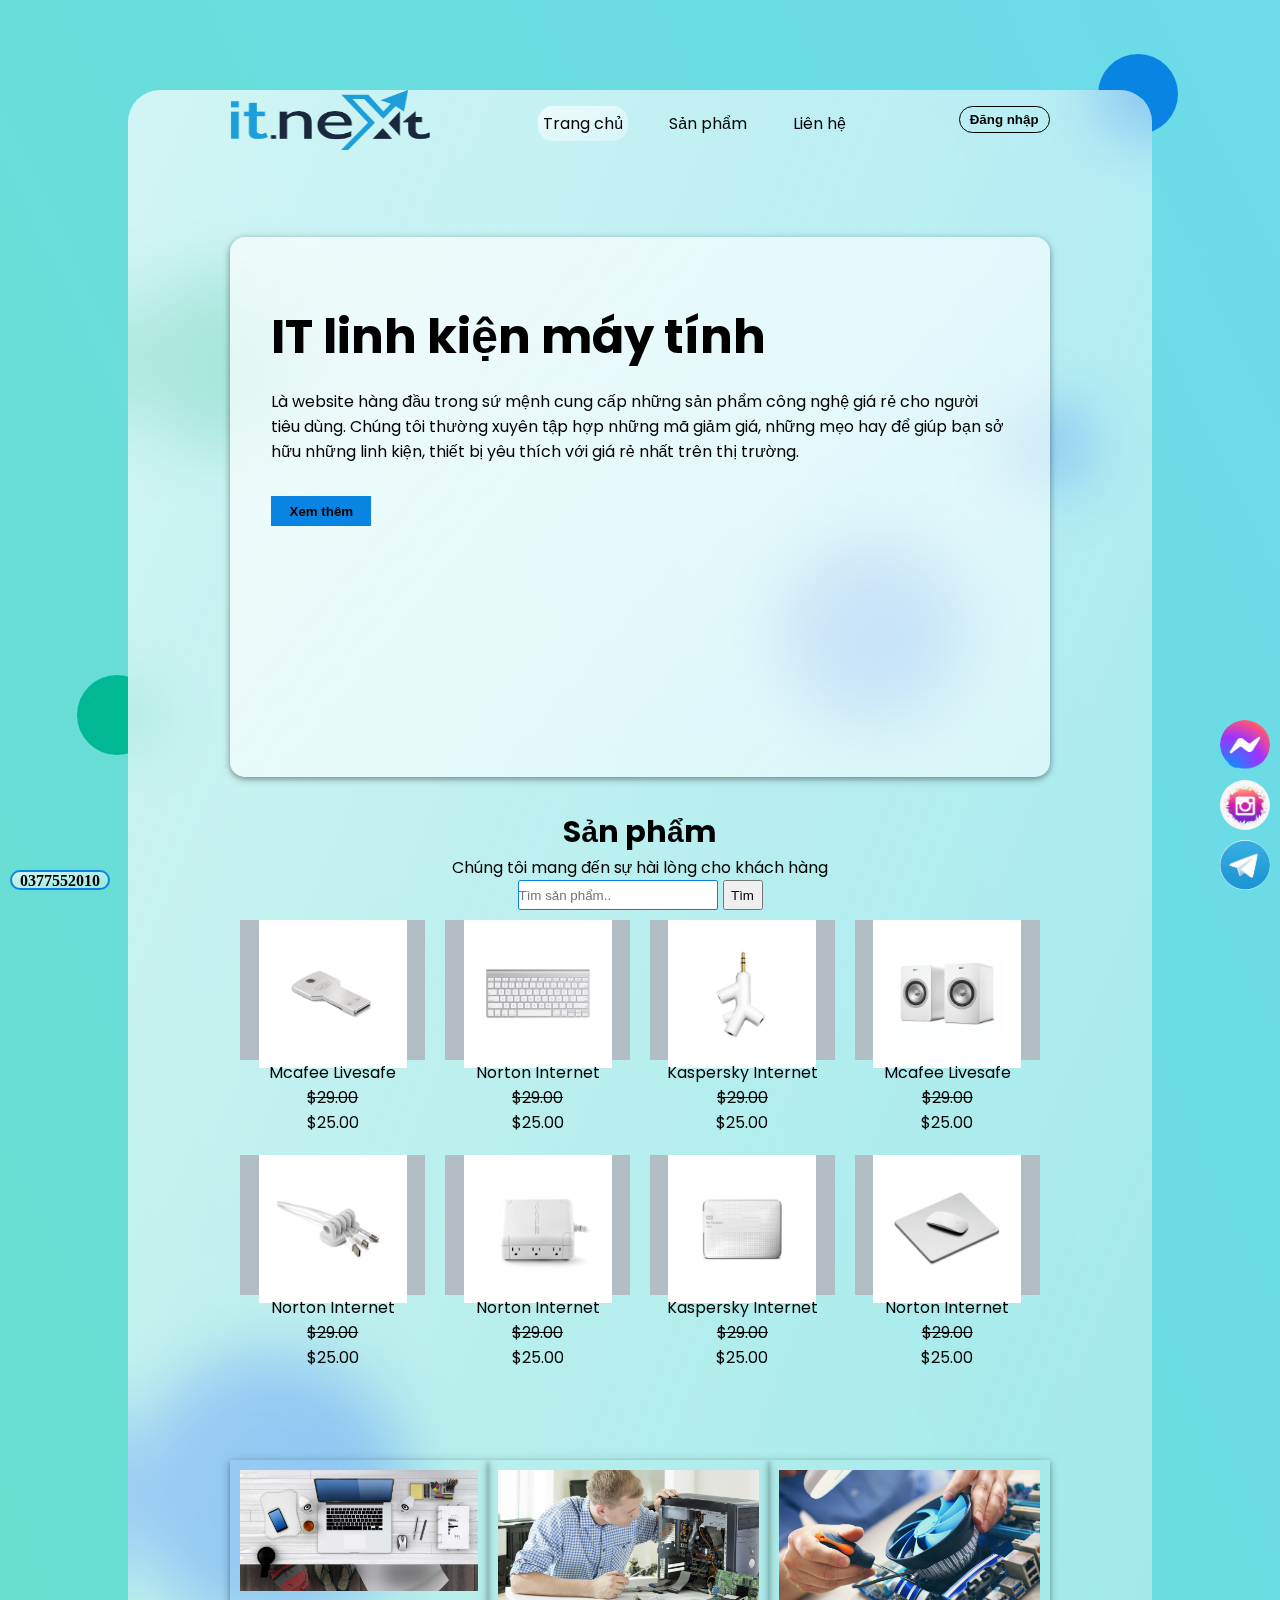
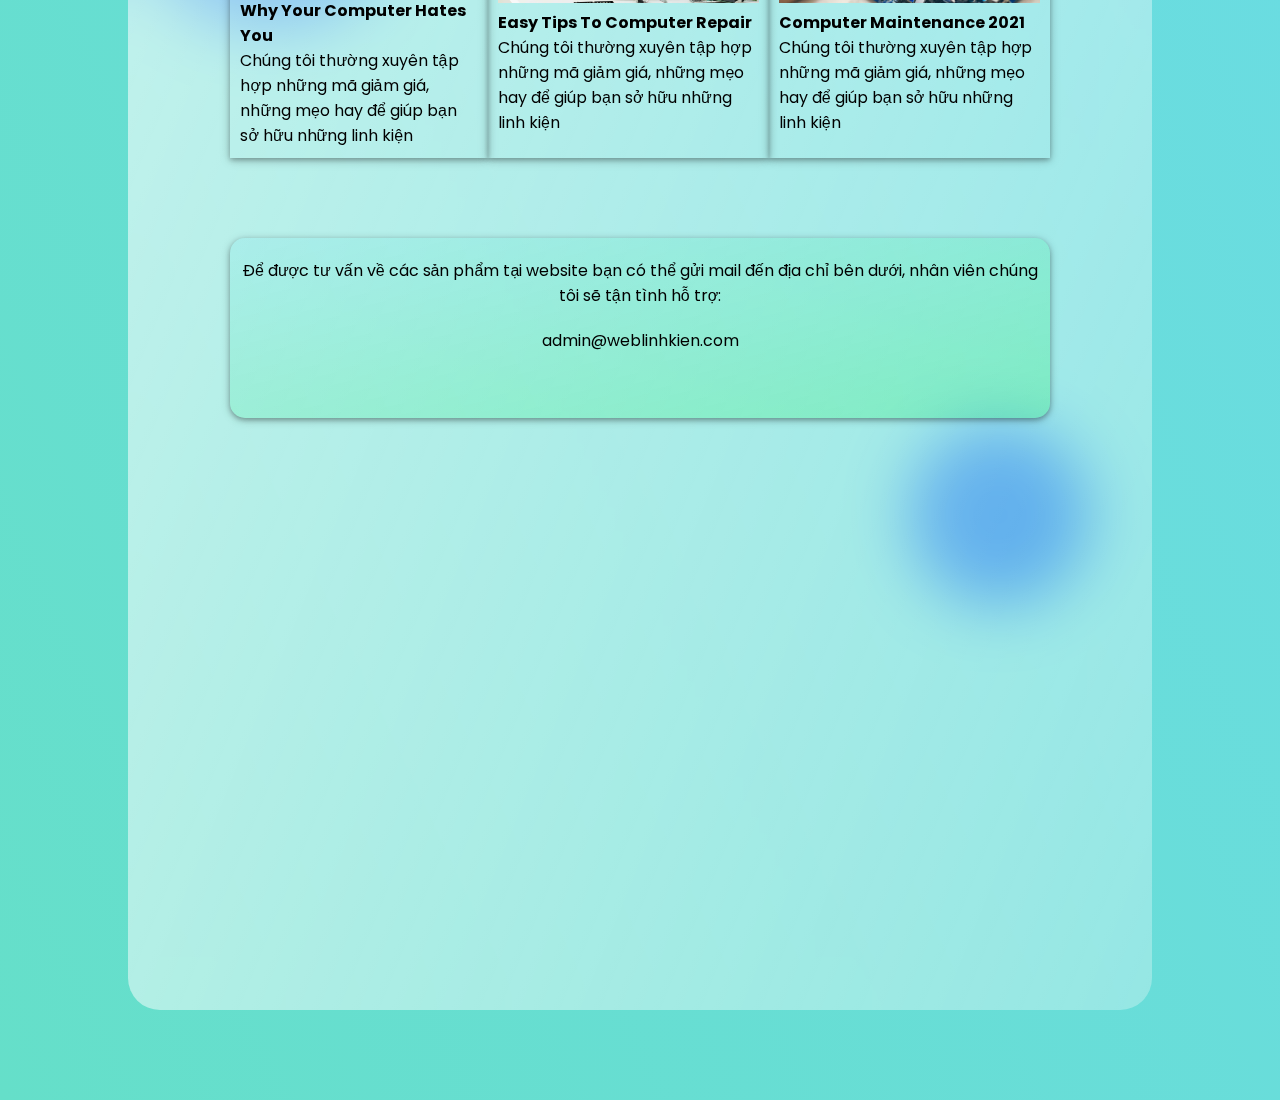
<file: index.html>
<!DOCTYPE html>
<html>
<head>
	<title></title>
	<meta charset="utf-8">
	<meta name="viewport" content="width=device-width, initial-scale=1.0" />
	<link rel="stylesheet" type="text/css" href="style-ass.css">
	<link rel="preconnect" href="https://fonts.gstatic.com" />
	 <link
      href="https://fonts.googleapis.com/css2?family=Poppins:wght@400;500;700&display=swap"
      rel="stylesheet"
    />
</head>
<body>
	<div class="body">
		<div class="glass">
			<main class="container">
				<div class="page1">
					<header>
						<div class="logo">
							<a href="#"><img src="images/it_logo.png"></a>
						</div>
						<nav class="menu">
							<ul>
								<li class="current"><a href="index.html">Trang chủ</a></li>
								<li><a href="may-tinh.html">Sản phẩm</a>
									<ul class="drop-menu">
										<li><a href="may-tinh.html">Máy tính</a></li>
										<li><a href="dich-vu.html">Dịch vụ</a></li>
									</ul>
								</li>
								<li><a href="lien-he.html">Liên hệ</a></li>
							</ul>
						</nav>
						<div class="sign">
							<button><a href="dang-nhap.html">Đăng nhập</a></button>
						</div>
					</header>
					<div class="article">
						<div class="article-2">			
							<h1>IT linh kiện máy tính</h1>
							<p>Là website hàng đầu trong sứ mệnh cung cấp những sản phẩm công nghệ giá rẻ cho người tiêu dùng. Chúng tôi thường xuyên tập hợp những mã giảm giá, những mẹo hay để giúp bạn sở hữu những linh kiện, thiết bị yêu thích với giá rẻ nhất trên thị trường.</p>
							<a href="xem-them.html"><button>Xem thêm</button></a>
						</div>	
					</div>

				</div>
			</main>
			<section class="container">
				<div class="our-product">
					<h1>Sản phẩm</h1>
					<p>Chúng tôi mang đến sự hài lòng cho khách hàng</p>
				</div>
				<div class="search-item">
					<input type="search" name="" placeholder="Tìm sản phẩm..">
					<input type="submit" name="" value="Tìm">
				</div>
				<div class="item-all">
					<div class="item">
						<div class="img"><img src="images/1.jpg"></div>
						<div>
							<p><a href="#">Mcafee Livesafe</a></p>
							<del>$29.00</del>
							<p>$25.00</p>
						</div>
					</div>
					<div class="item">
						<div class="img"><img src="images/2.jpg"></div>
						<div>
							<p><a href="#">Norton Internet</a></p>
							<del>$29.00</del>
							<p>$25.00</p>
						</div>
					</div>
					<div class="item">
						<div class="img"><img src="images/3.jpg"></div>
						<div>
							<p><a href="#">Kaspersky Internet</a></p>
							<del>$29.00</del>
							<p>$25.00</p>
						</div>
					</div>
					<div class="item">
						<div class="img"><img src="images/4.jpg"></div>
						<div>
							<p><a href="#">Mcafee Livesafe</a></p>
							<del>$29.00</del>
							<p>$25.00</p>
						</div>
					</div>
					<div class="item">
						<div class="img"><img src="images/5.jpg"></div>
						<div>
							<p><a href="#">Norton Internet</a></p>
							<del>$29.00</del>
							<p>$25.00</p>
						</div>
					</div>
					<div class="item">
						<div class="img"><img src="images/6.jpg"></div>
						<div>
							<p><a href="#">Norton Internet</a></p>
							<del>$29.00</del>
							<p>$25.00</p>
						</div>
					</div>
					<div class="item">
						<div class="img"><img src="images/7.jpg"></div>
						<div>
							<p><a href="#">Kaspersky Internet</a></p>
							<del>$29.00</del>
							<p>$25.00</p>
						</div>
					</div>
					<div class="item">
						<div class="img"><img src="images/8.jpg"></div>
						<div>
							<p><a href="#">Norton Internet</a></p>
							<del>$29.00</del>
							<p>$25.00</p>
						</div>
					</div>
				</div>	
			</section>
			<section class="container">
				<div class="sevices">
					<div class="sevices-item">
						<img src="images/slide1.jpg">
						<h4>Why Your Computer Hates You</h4>
						<p>Chúng tôi thường xuyên tập hợp những mã giảm giá, những mẹo hay để giúp bạn sở hữu những linh kiện</p>
					</div>
					<div class="sevices-item">
						<img src="images/slide2.jpg">
						<h4>Easy Tips To Computer Repair</h4>
						<p>Chúng tôi thường xuyên tập hợp những mã giảm giá, những mẹo hay để giúp bạn sở hữu những linh kiện</p>
					</div>
					<div class="sevices-item">
						<img src="images/slide3.jpg">
						<h4>Computer Maintenance 2021</h4>
						<p>Chúng tôi thường xuyên tập hợp những mã giảm giá, những mẹo hay để giúp bạn sở hữu những linh kiện</p>
					</div>
				</div>
			</section>
			<footer class="container">
				<div class="end-page">
					<p>Để được tư vấn về các sản phẩm tại website bạn có thể gửi mail đến địa chỉ bên dưới, nhân viên chúng tôi sẽ tận tình hỗ trợ:</p>
					<p>admin@weblinhkien.com</p>

				</div>
			</footer>
		</div>
	</div>
	<div class="circle-1">	
	</div>
	<div class="circle-2">	
	</div>
	<div class="circle-3">	
	</div>
	<div class="circle-4">	
	</div>
	<div class="circle-5">	
	</div>
	<div class="circle-6">	
	</div>
	<div class="circle-7">	
	</div>
	<div class="phone-number">
		<h4><a href="#">0377552010</a></h4>
	</div>
	<div class="icon">
		<img src="images/facebook-messenger.png">
		<img src="images/instagram-logo-png.png">
		<img src="images/telegram-icon.png">
	</div>
</body>
</html>
</file>
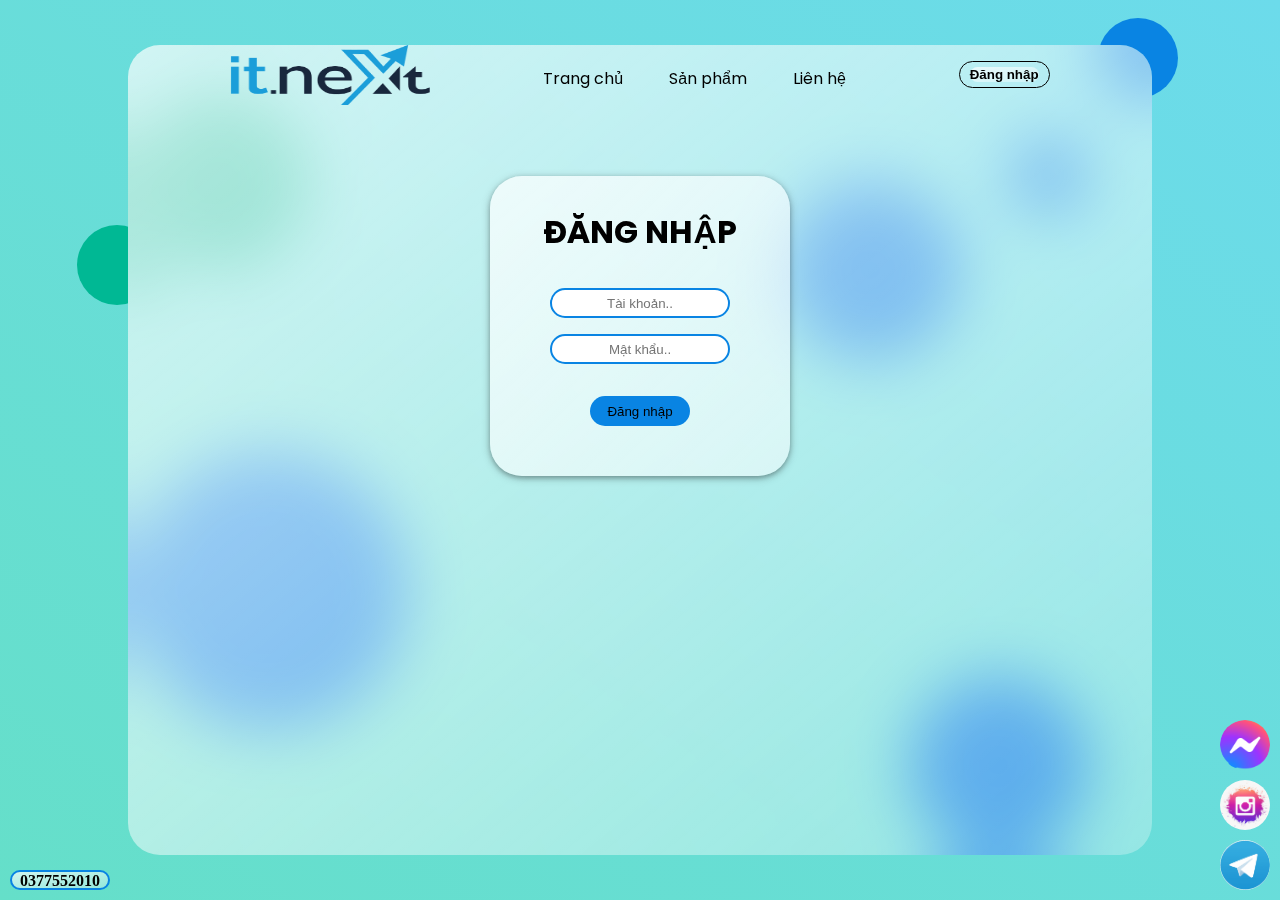
<file: dang-nhap.html>
<!DOCTYPE html>
<html>
<head>
	<title></title>
	<meta charset="utf-8">
	<meta name="viewport" content="width=device-width, initial-scale=1.0" />
	<link rel="stylesheet" type="text/css" href="style-ass.css">
	<link rel="stylesheet" type="text/css" href="style-dangnhap.css">
	<link rel="preconnect" href="https://fonts.gstatic.com" />
	 <link
      href="https://fonts.googleapis.com/css2?family=Poppins:wght@400;500;700&display=swap"
      rel="stylesheet"
    />
</head>
<body>
	<div class="body">
		<div class="glass">
			<main class="container">
				<div class="page1">
					<header>
						<div class="logo">
							<a href="#"><img src="images/it_logo.png"></a>
						</div>
						<nav class="menu">
							<ul>
								<li><a href="index.html">Trang chủ</a></li>
								<li><a href="may-tinh.html">Sản phẩm</a>
									<ul class="drop-menu">
										<li><a href="may-tinh.html">Máy tính</a></li>
										<li><a href="dich-vu.html">Dịch vụ</a></li>
									</ul>
								</li>
								<li><a href="lien-he.html">Liên hệ</a></li>
							</ul>
						</nav>
						<div class="sign">
							<button><a  class="current" href="dang-nhap.html">Đăng nhập</a></button>
						</div>
					</header>
				</div>
			</main>
			<section class="container-2">
				<div class="login">
					<h1>Đăng nhập</h1>
					<input type="text" name="" placeholder="Tài khoản..">
					<input type="password" name="" placeholder="Mật khẩu..">
					<input type="submit" name="" value="Đăng nhập">
				</div>
			</section>
		</div>
	</div>
	<div class="circle-1">	
	</div>
	<div class="circle-2">	
	</div>
	<div class="circle-3">	
	</div>
	<div class="circle-4">	
	</div>
	<div class="circle-5">	
	</div>
	<div class="circle-6">	
	</div>
	<div class="circle-7">	
	</div>
	<div class="phone-number">
		<h4><a href="#">0377552010</a></h4>
	</div>
	<div class="icon">
		<img src="images/facebook-messenger.png">
		<img src="images/instagram-logo-png.png">
		<img src="images/telegram-icon.png">
	</div>
</body>
</html>
</file>
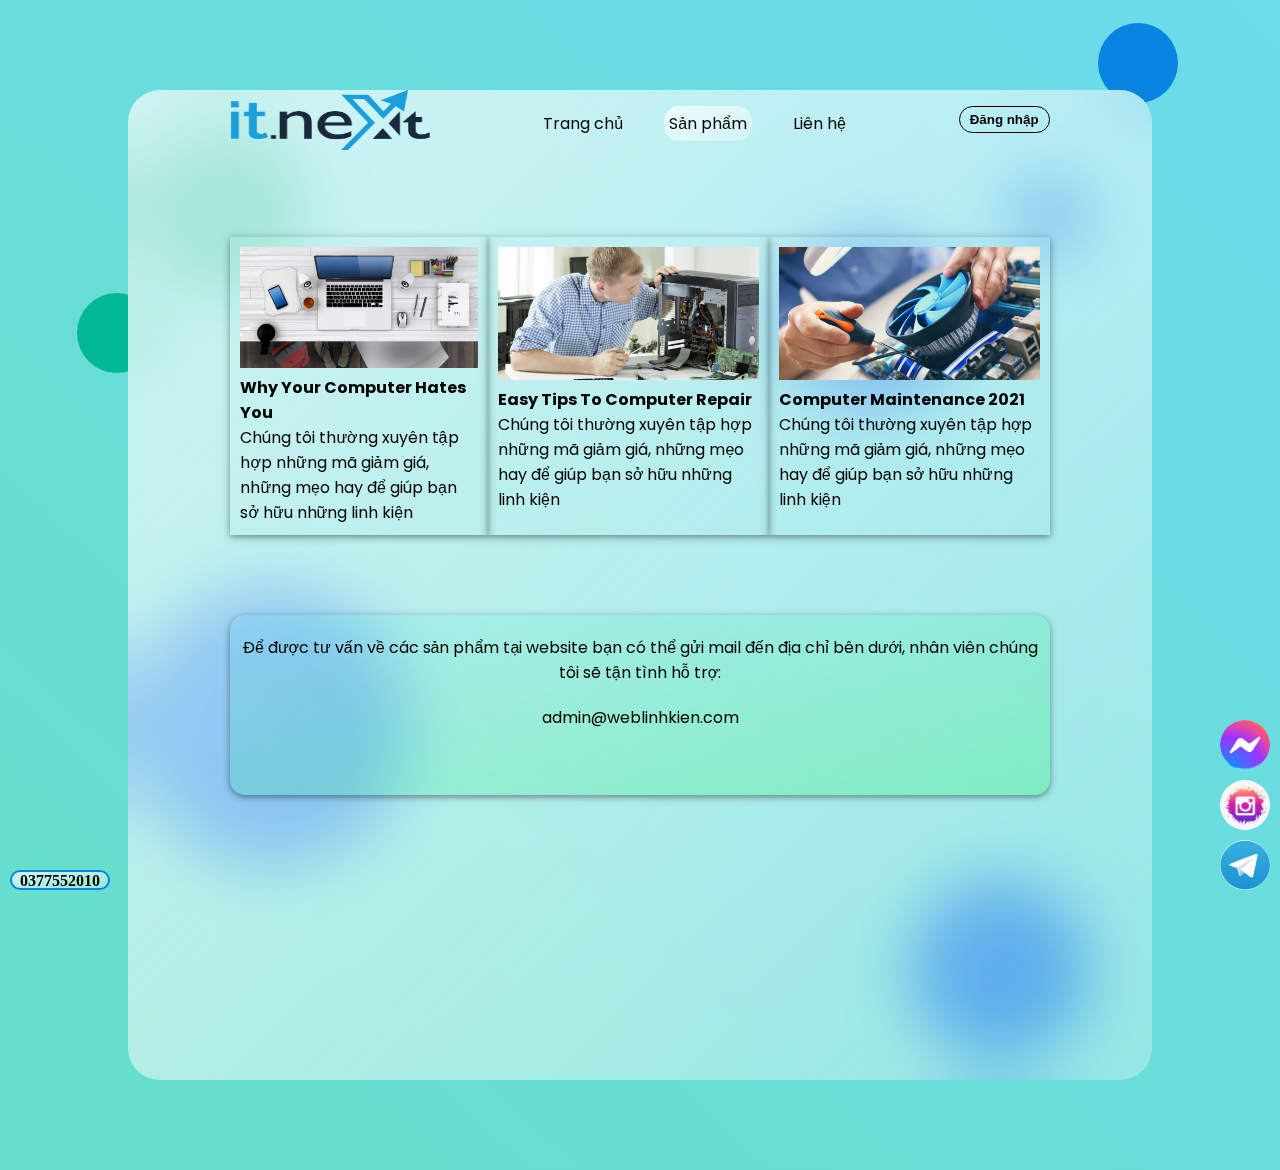
<file: dich-vu.html>
<!DOCTYPE html>
<html>
<head>
	<title></title>
	<meta charset="utf-8">
	<meta name="viewport" content="width=device-width, initial-scale=1.0" />
	<link rel="stylesheet" type="text/css" href="style-ass.css">
	<link rel="stylesheet" type="text/css" href="style-dichvu.css">
	<link rel="preconnect" href="https://fonts.gstatic.com" />
	 <link
      href="https://fonts.googleapis.com/css2?family=Poppins:wght@400;500;700&display=swap"
      rel="stylesheet"
    />
</head>
<body>
	
	

	<div class="body">
		<div class="glass">
			<main class="container">
				<div class="page1">
					<header>
						<div class="logo">
							<a href="#"><img src="images/it_logo.png"></a>
						</div>
						<nav class="menu">
							<ul>
								<li><a href="index.html">Trang chủ</a></li>
								<li  class="current"><a href="may-tinh.html">Sản phẩm</a>
									<ul class="drop-menu">
										<li><a href="may-tinh.html">Máy tính</a></li>
										<li><a href="dich-vu.html">Dịch vụ</a></li>
									</ul>
								</li>
								<li><a href="lien-he.html">Liên hệ</a></li>
							</ul>
						</nav>
						<div class="sign">
							<button><a href="dang-nhap.html">Đăng nhập</a></button>
						</div>
					</header>
					

				</div>
			</main>
			
			<section class="container">
				<div class="sevices">
					<div class="sevices-item">
						<img src="images/slide1.jpg">
						<h4>Why Your Computer Hates You</h4>
						<p>Chúng tôi thường xuyên tập hợp những mã giảm giá, những mẹo hay để giúp bạn sở hữu những linh kiện</p>
					</div>
					<div class="sevices-item">
						<img src="images/slide2.jpg">
						<h4>Easy Tips To Computer Repair</h4>
						<p>Chúng tôi thường xuyên tập hợp những mã giảm giá, những mẹo hay để giúp bạn sở hữu những linh kiện</p>
					</div>
					<div class="sevices-item">
						<img src="images/slide3.jpg">
						<h4>Computer Maintenance 2021</h4>
						<p>Chúng tôi thường xuyên tập hợp những mã giảm giá, những mẹo hay để giúp bạn sở hữu những linh kiện</p>
					</div>
				</div>
			</section>

			

			<footer class="container">
				<div class="end-page">
					<p>Để được tư vấn về các sản phẩm tại website bạn có thể gửi mail đến địa chỉ bên dưới, nhân viên chúng tôi sẽ tận tình hỗ trợ:</p>
					<p>admin@weblinhkien.com</p>

				</div>
			</footer>
		</div>
	</div>
	<div class="circle-1">	
	</div>
	<div class="circle-2">	
	</div>
	<div class="circle-3">	
	</div>
	<div class="circle-4">	
	</div>
	<div class="circle-5">	
	</div>
	<div class="circle-6">	
	</div>
	<div class="circle-7">	
	</div>
	<div class="phone-number">
		<h4><a href="#">0377552010</a></h4>
	</div>
	<div class="icon">
		<img src="images/facebook-messenger.png">
		<img src="images/instagram-logo-png.png">
		<img src="images/telegram-icon.png">
	</div>
	
</body>
</html>
</file>
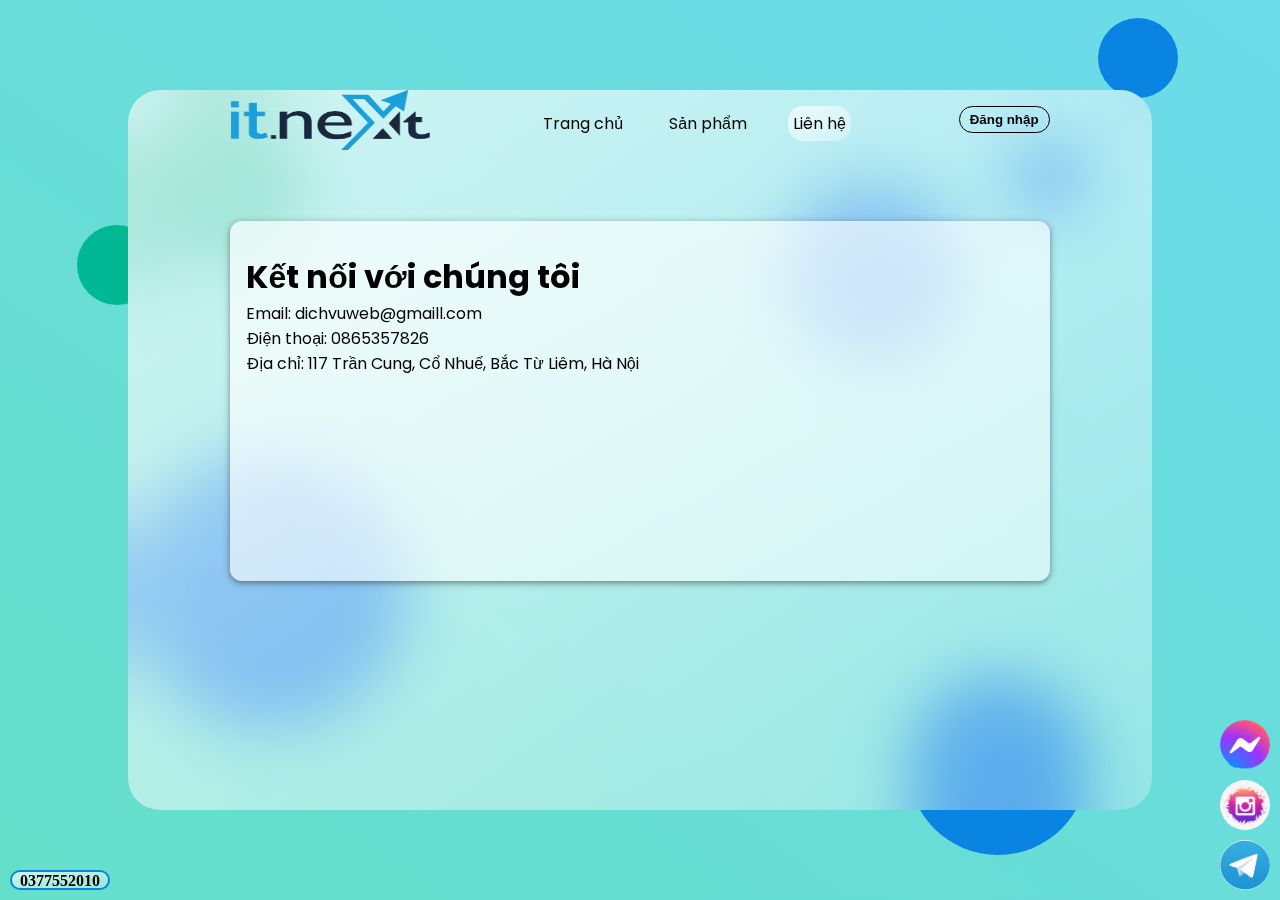
<file: lien-he.html>
<!DOCTYPE html>
<html>
<head>
	<title></title>
	<meta charset="utf-8">
	<meta name="viewport" content="width=device-width, initial-scale=1.0" />
	<link rel="stylesheet" type="text/css" href="style-ass.css">
	<link rel="stylesheet" type="text/css" href="style-lienhe.css">
	<link rel="preconnect" href="https://fonts.gstatic.com" />
	 <link
      href="https://fonts.googleapis.com/css2?family=Poppins:wght@400;500;700&display=swap"
      rel="stylesheet"
    />
</head>
<body>
	<div id="fb-root"></div>
<script async defer crossorigin="anonymous" src="https://connect.facebook.net/vi_VN/sdk.js#xfbml=1&version=v10.0" nonce="RUzQIkmZ"></script>
	<div class="body">
		<div class="glass">
			<main class="container">
				<div class="page1">
					<header>
						<div class="logo">
							<a href="#"><img src="images/it_logo.png"></a>
						</div>
						<nav class="menu">
							<ul>
								<li><a href="index.html">Trang chủ</a></li>
								<li><a href="may-tinh.html">Sản phẩm</a>
									<ul class="drop-menu">
										<li><a href="may-tinh.html">Máy tính</a></li>
										<li><a href="dich-vu.html">Dịch vụ</a></li>
									</ul>
								</li>
								<li  class="current"><a href="lien-he.html">Liên hệ</a></li>
							</ul>
						</nav>
						<div class="sign">
							<button><a  href="dang-nhap.html">Đăng nhập</a></button>
						</div>
					</header>
				</div>
			</main>
			<section class="container-3">
				<div class="lienhe">
					<h1>Kết nối với chúng tôi</h1>
					<p>Email: dichvuweb@gmaill.com</p>
					<p>Điện thoại: 0865357826</p>
					<p>Địa chỉ: 117 Trần Cung, Cổ Nhuế, Bắc Từ Liêm, Hà Nội</p>
					<div class="fb-like" data-href="https://developers.facebook.com/docs/plugins/" data-width="" data-layout="button" data-action="like" data-size="small" data-share="true"></div>
				</div>
				<iframe src="https://www.google.com/maps/embed?pb=!1m18!1m12!1m3!1d3723.4917215776163!2d105.7870782153834!3d21.053014104816487!2m3!1f0!2f0!3f0!3m2!1i1024!2i768!4f13.1!3m3!1m2!1s0x3135ab2c1f53d943%3A0x14669385727da460!2zMTE3IFRy4bqnbiBDdW5nLCBD4buVIE5odeG6vywgVOG7qyBMacOqbSwgSMOgIE7hu5lpLCBWaeG7h3QgTmFt!5e0!3m2!1svi!2s!4v1614166905994!5m2!1svi!2s" width="300" height="225" style="border:0;" allowfullscreen="" loading="lazy"></iframe>
			</section>
		</div>

	</div>
	<div class="circle-1">	
	</div>
	<div class="circle-2">	
	</div>
	<div class="circle-3">	
	</div>
	<div class="circle-4">	
	</div>
	<div class="circle-5">	
	</div>
	<div class="circle-6">	
	</div>
	<div class="circle-7">	
	</div>
	<div class="phone-number">
		<h4><a href="#">0377552010</a></h4>
	</div>
	<div class="icon">
		<img src="images/facebook-messenger.png">
		<img src="images/instagram-logo-png.png">
		<img src="images/telegram-icon.png">
	</div>
</body>
</html>
</file>
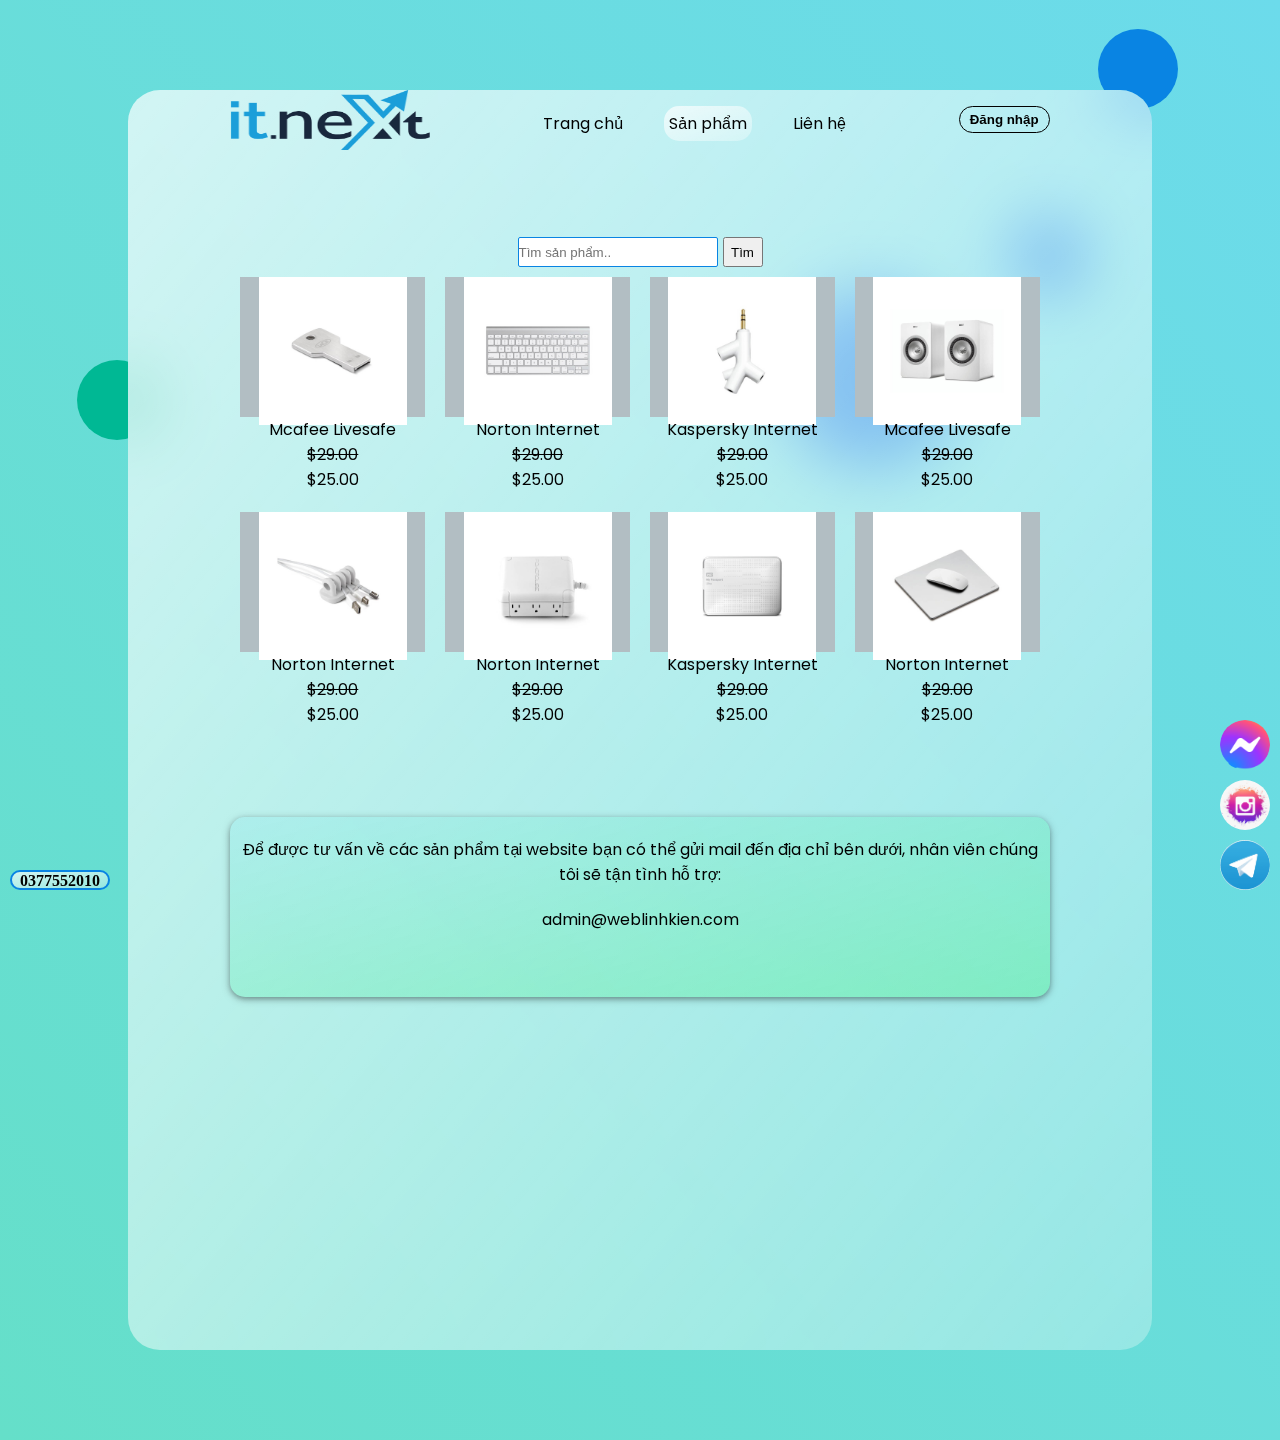
<file: may-tinh.html>
<!DOCTYPE html>
<html>
<head>
	<title></title>
	<meta charset="utf-8">
	<meta name="viewport" content="width=device-width, initial-scale=1.0" />
	<link rel="stylesheet" type="text/css" href="style-ass.css">
	<link rel="stylesheet" type="text/css" href="style-maytinh.css">
	<link rel="preconnect" href="https://fonts.gstatic.com" />
	 <link
      href="https://fonts.googleapis.com/css2?family=Poppins:wght@400;500;700&display=swap"
      rel="stylesheet"
    />
</head>
<body>
	<div class="body">
		<div class="glass">
			<main class="container">
				<div class="page1">
					<header>
						<div class="logo">
							<a href="#"><img src="images/it_logo.png"></a>
						</div>
						<nav class="menu">
							<ul>
								<li><a href="index.html">Trang chủ</a></li>
								<li class="current"><a href="#">Sản phẩm</a>
									<ul class="drop-menu">
										<li><a href="may-tinh.html">Máy tính</a></li>
										<li><a href="dich-vu.html">Dịch vụ</a></li>
									</ul>
								</li>
								<li><a href="lien-he.html">Liên hệ</a></li>
							</ul>
						</nav>
						<div class="sign">
							<button><a href="dang-nhap.html">Đăng nhập</a></button>
						</div>
					</header>
				</div>
			</main>
			<section class="container">
				
				<div class="search-item">
					<input type="search" name="" placeholder="Tìm sản phẩm..">
					<input type="submit" name="" value="Tìm">
				</div>
				<div class="item-all">
					<div class="item">
						<div class="img"><img src="images/1.jpg"></div>
						<div>
							<p><a href="#">Mcafee Livesafe</a></p>
							<del>$29.00</del>
							<p>$25.00</p>
						</div>
					</div>
					<div class="item">
						<div class="img"><img src="images/2.jpg"></div>
						<div>
							<p><a href="#">Norton Internet</a></p>
							<del>$29.00</del>
							<p>$25.00</p>
						</div>
					</div>
					<div class="item">
						<div class="img"><img src="images/3.jpg"></div>
						<div>
							<p><a href="#">Kaspersky Internet</a></p>
							<del>$29.00</del>
							<p>$25.00</p>
						</div>
					</div>
					<div class="item">
						<div class="img"><img src="images/4.jpg"></div>
						<div>
							<p><a href="#">Mcafee Livesafe</a></p>
							<del>$29.00</del>
							<p>$25.00</p>
						</div>
					</div>
					<div class="item">
						<div class="img"><img src="images/5.jpg"></div>
						<div>
							<p><a href="#">Norton Internet</a></p>
							<del>$29.00</del>
							<p>$25.00</p>
						</div>
					</div>
					<div class="item">
						<div class="img"><img src="images/6.jpg"></div>
						<div>
							<p><a href="#">Norton Internet</a></p>
							<del>$29.00</del>
							<p>$25.00</p>
						</div>
					</div>
					<div class="item">
						<div class="img"><img src="images/7.jpg"></div>
						<div>
							<p><a href="#">Kaspersky Internet</a></p>
							<del>$29.00</del>
							<p>$25.00</p>
						</div>
					</div>
					<div class="item">
						<div class="img"><img src="images/8.jpg"></div>
						<div>
							<p><a href="#">Norton Internet</a></p>
							<del>$29.00</del>
							<p>$25.00</p>
						</div>
					</div>
				</div>	
			</section>
			
			<footer class="container">
				<div class="end-page">
					<p>Để được tư vấn về các sản phẩm tại website bạn có thể gửi mail đến địa chỉ bên dưới, nhân viên chúng tôi sẽ tận tình hỗ trợ:</p>
					<p>admin@weblinhkien.com</p>

				</div>
			</footer>
		</div>
	</div>
	<div class="circle-1">	
	</div>
	<div class="circle-2">	
	</div>
	<div class="circle-3">	
	</div>
	<div class="circle-4">	
	</div>

	<div class="phone-number">
		<h4><a href="#">0377552010</a></h4>
	</div>
	<div class="icon">
		<img src="images/facebook-messenger.png">
		<img src="images/instagram-logo-png.png">
		<img src="images/telegram-icon.png">
	</div>
</body>
</html>
</file>
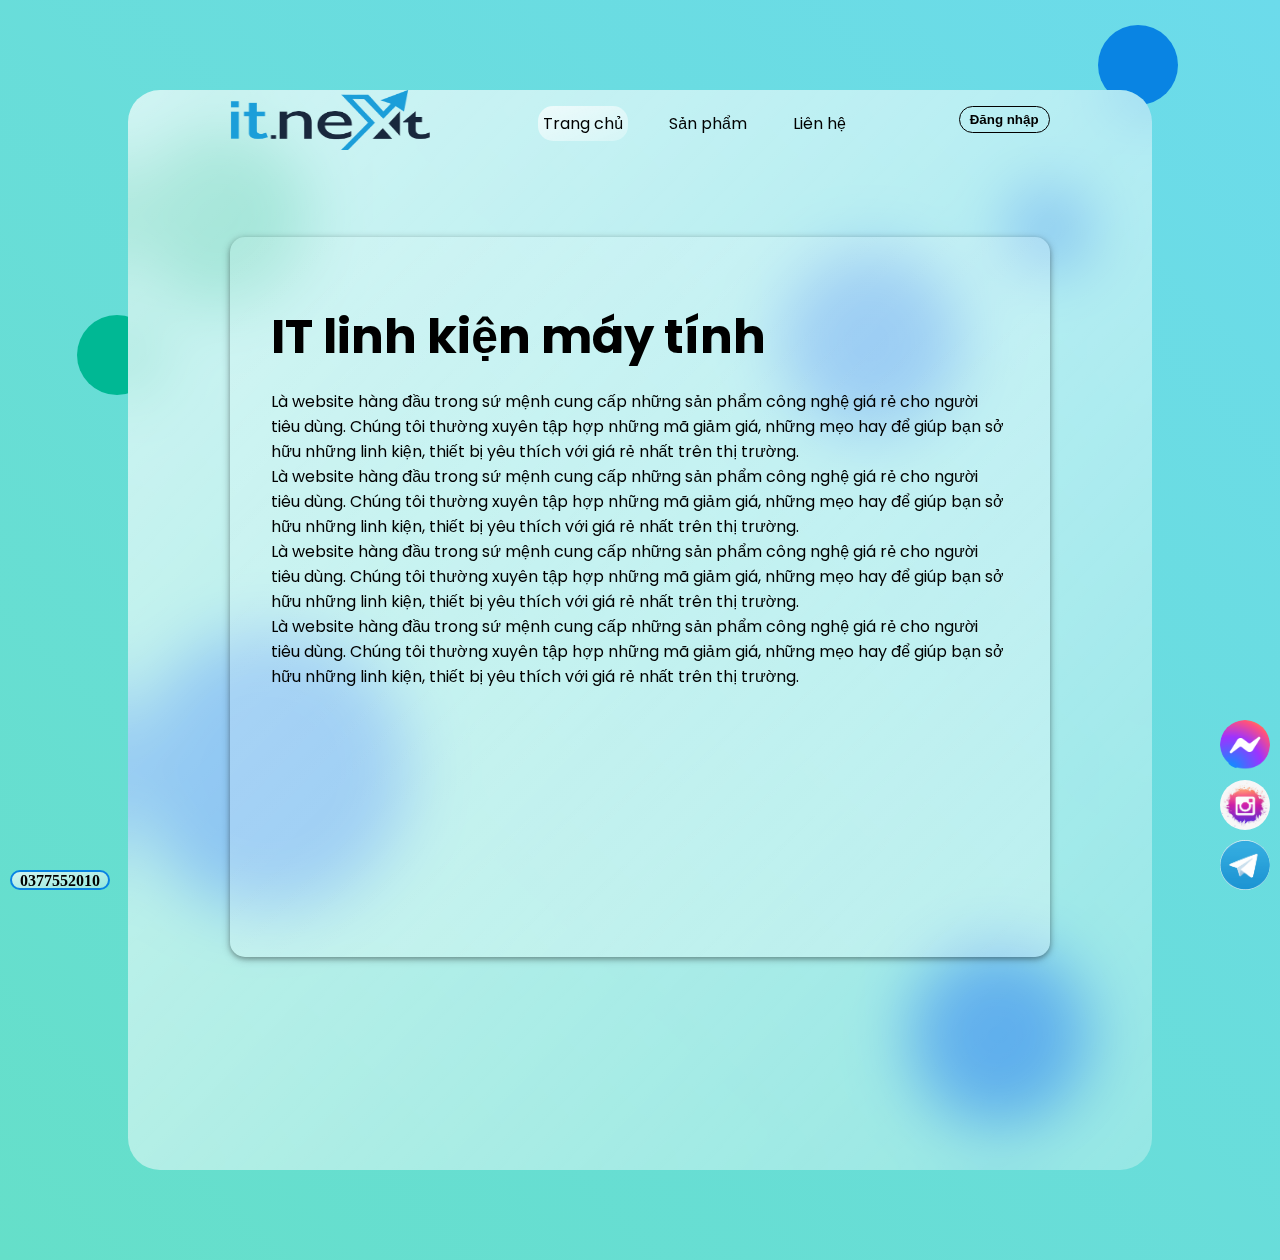
<file: xem-them.html>
<!DOCTYPE html>
<html>
<head>
	<title></title>
	<meta charset="utf-8">
	<meta name="viewport" content="width=device-width, initial-scale=1.0" />
	<link rel="stylesheet" type="text/css" href="style-ass.css">
	<link rel="stylesheet" type="text/css" href="style-xemthem.css">
	<link rel="preconnect" href="https://fonts.gstatic.com" />
	 <link
      href="https://fonts.googleapis.com/css2?family=Poppins:wght@400;500;700&display=swap"
      rel="stylesheet"
    />
</head>
<body>
	<div class="body">
		<div class="glass">
			<main class="container">
				<div class="page1">
					<header>
						<div class="logo">
							<a href="#"><img src="images/it_logo.png"></a>
						</div>
						<nav class="menu">
							<ul>
								<li class="current"><a href="index.html">Trang chủ</a></li>
								<li><a href="may-tinh.html">Sản phẩm</a>
									<ul class="drop-menu">
										<li><a href="may-tinh.html">Máy tính</a></li>
										<li><a href="dich-vu.html">Dịch vụ</a></li>
									</ul>
								</li>
								<li><a href="lien-he.html">Liên hệ</a></li>
							</ul>
						</nav>
						<div class="sign">
							<button><a href="dang-nhap.html">Đăng nhập</a></button>
						</div>
					</header>
					<div class="article">
						<div class="article-2">			
							<h1>IT linh kiện máy tính</h1>
							<p>Là website hàng đầu trong sứ mệnh cung cấp những sản phẩm công nghệ giá rẻ cho người tiêu dùng. Chúng tôi thường xuyên tập hợp những mã giảm giá, những mẹo hay để giúp bạn sở hữu những linh kiện, thiết bị yêu thích với giá rẻ nhất trên thị trường.</p>
							<p>Là website hàng đầu trong sứ mệnh cung cấp những sản phẩm công nghệ giá rẻ cho người tiêu dùng. Chúng tôi thường xuyên tập hợp những mã giảm giá, những mẹo hay để giúp bạn sở hữu những linh kiện, thiết bị yêu thích với giá rẻ nhất trên thị trường.</p>
							<p>Là website hàng đầu trong sứ mệnh cung cấp những sản phẩm công nghệ giá rẻ cho người tiêu dùng. Chúng tôi thường xuyên tập hợp những mã giảm giá, những mẹo hay để giúp bạn sở hữu những linh kiện, thiết bị yêu thích với giá rẻ nhất trên thị trường.</p>
							<p>Là website hàng đầu trong sứ mệnh cung cấp những sản phẩm công nghệ giá rẻ cho người tiêu dùng. Chúng tôi thường xuyên tập hợp những mã giảm giá, những mẹo hay để giúp bạn sở hữu những linh kiện, thiết bị yêu thích với giá rẻ nhất trên thị trường.</p>
							
						</div>	
					</div>

				</div>
			</main>

		</div>
	</div>
	<div class="circle-1">	
	</div>
	<div class="circle-2">	
	</div>
	<div class="circle-3">	
	</div>
	<div class="circle-4">	
	</div>
	<div class="circle-5">	
	</div>
	<div class="circle-6">	
	</div>
	<div class="circle-7">	
	</div>
	<div class="phone-number">
		<h4><a href="#">0377552010</a></h4>
	</div>
	<div class="icon">
		<img src="images/facebook-messenger.png">
		<img src="images/instagram-logo-png.png">
		<img src="images/telegram-icon.png">
	</div>
</body>
</html>
</file>
<file: style-ass.css>
*{
	margin: 0;
	padding: 0;
	box-sizing: border-box;
}
.current {
	background: linear-gradient(
    to right bottom,
    rgba(255, 255, 255, 0.7),
    rgba(255, 255, 255, 0.3)
  );
	border-radius: 15px;
}
.body{
	font-family: "Poppins", sans-serif;
	height: 300vh;
	background: linear-gradient(to right top, #65dfc9, #6cdbeb);
	 display: flex;
  	align-items: center;
  	justify-content: center;
  	
}
body{
	position: relative;
}
.container{
	margin: auto;
	width: 80%;
}

.glass{
	background: white;
  	height: 280vh;
	width: 80%;
	background: linear-gradient(
	    to right bottom,
	    rgba(255, 255, 255, 0.7),
	    rgba(255, 255, 255, 0.3)
	  );
	  border-radius: 2rem;
	  z-index: 2;
	  backdrop-filter: blur(2rem);
}
/* LOGO*/
.logo img{
	width: 200px;
	height: 60px;
}

header{
	display: flex;
	justify-content: space-between;
}
/* nav*/
.menu>ul{
	list-style: none;
	margin-top: 1rem;
	
}

.menu ul li{
	display: inline-table;
	margin: 0 1rem;
	padding: 5px;
	position: relative;
	transition: 0.4s ease;

}
.menu ul li a{
	text-decoration: none;
	color: black;
}
.drop-menu{	
	list-style: none;
	position: absolute;
	margin-top: 5px;
	display: none;
}
.drop-menu li{
	width: 100px;
	padding: 0px 10px;

}
.drop-menu li a{
	display: block;
	padding: 5px;
}
.menu ul li:hover{
	background: linear-gradient(
    to right bottom,
    rgba(255, 255, 255, 0.7),
    rgba(255, 255, 255, 0.3)
  );
	border-radius: 15px;
}

.menu ul li:hover .drop-menu{
	display: block;
}

/* nút đăng kí*/
.sign button{
	padding: 5px 10px;
	margin-top: 1rem;
	background: none;
	border: 1px solid black;
	border-radius: 15px;
	transition: 0.4s ease;
}
.sign button a{
	text-decoration: none;
	color: black;
	font-weight: bold;
}
.sign button:hover{
	background: linear-gradient(
    to right bottom,
    rgba(255, 255, 255, 0.7),
    rgba(255, 255, 255, 0.3)
  );
}

/*Nội dung*/
.article{
	background: linear-gradient(
    to right bottom,
    rgba(255, 255, 255, 0.7),
    rgba(255, 255, 255, 0.5)
  );
	border-radius: 15px;
	margin-top: 5rem;
	height: 60vh;
	box-shadow: 0 2px 5px 0 rgb(0 0 0 / 26%), 0 2px 10px 0 rgb(0 0 0 / 22%);
}
.article-2{
	width: 90%;
	margin: auto;
}
.article .article-2 h1{
	font-size: 3rem;
	padding-top: 4rem;
	padding-bottom: 1rem;
}
.article .article-2 button{
	margin-top: 2rem;
	width: 100px;
	height: 30px;
	cursor: pointer;
	font-weight: bold;
	outline: none;
	background-color: #0984e3;
	border:none;
	transition: 0.4s ease;
}
.article .article-2 button:hover{
	background-color: #00cec9;
}
/* Tìm kiếm*/
.search-item{
	display: flex;
	justify-content: center;
	align-items: center;
}
.search-item input[type="search"]{
	width: 200px;
	height: 30px;
	border: 1px solid #0984e3;
	border-radius: 2px;
	outline: none;
}
.search-item input[type="search"]:focus{
	border: 2px solid #55efc4;
}
.search-item input[type="submit"]{
	width: 40px;
	height: 30px;
	margin-left: 5px;
	outline: none;
}
.search-item input[type="submit"]:hover{
	background-color: #55efc4;
}

/* sản phẩm*/
.our-product{
	display: flex;
	justify-content: center;
	align-items: center;
	flex-direction: column;
	margin-top: 2rem;
}
.our-product h1{
	font-size: 30px;
}
.item-all{
	display: grid;
	grid-template-columns: 1fr 1fr 1fr 1fr;

}
.item-all .item{
	align-items: center;
	margin: 10px;
	transition: 0.4s ease;

}
.item-all .item a{
	text-decoration: none;
	color: black;
}
.item-all .item .img{

	background-color: #b2bec3;
	height: 140px;
}
.item-all .item img{
	width:80%;
	height: auto;
}
.item-all .item div{
	text-align: center;
}
.item:hover {
	background: white;
	box-shadow: 0 2px 5px 0 rgb(0 0 0 / 26%), 0 2px 10px 0 rgb(0 0 0 / 22%);
}
.item:hover img{
	width:100%;

}
/*dịch vụ*/
.sevices{
	display: flex;
	margin-top: 5rem;
	margin-bottom: 2rem;
}
.sevices-item{
	padding: 10px;
	box-shadow: 0 2px 5px 0 rgb(0 0 0 / 26%), 0 2px 10px 0 rgb(0 0 0 / 22%);
}
.sevices-item img{
	width: 100%
}
/*chân trang*/
.end-page{
	background: linear-gradient(
    to right bottom,
    rgba(48, 216, 242, 0.1),
    rgba(48, 242, 107, 0.3)
  );
	border-radius: 15px;
	margin-top: 5rem;
	height: 20vh;
	box-shadow: 0 2px 5px 0 rgb(0 0 0 / 26%), 0 2px 10px 0 rgb(0 0 0 / 22%);
}

.end-page p{
	padding: 20px 10px 0px 10px;
	align-items: center;
	text-align: center;
}

/* vòng tròn*/

.circle-1{
	width: 80px;
	height: 80px;
	border-radius: 50%;
	background-color: #0984e3;
	position: absolute;
	top:2%;
	right: 8%;
}
.circle-2{
	width: 80px;
	height: 80px;
	border-radius: 50%;
	background-color: #0984e3;
	position: absolute;
	top:15%;
	right: 15%;
}
.circle-3{
	width: 180px;
	height: 180px;
	border-radius: 50%;
	background-color: #0984e3;
	position: absolute;
	top:20%;
	right: 25%;
}
.circle-4{
	width: 80px;
	height: 80px;
	border-radius: 50%;
	background-color: #00b894;
	position: absolute;
	top:25%;
	left: 6%;
}
.circle-5{
	width: 180px;
	height: 180px;
	border-radius: 50%;
	background-color: #00b894;
	position: absolute;
	top:10%;
	left: 10%;
}
.circle-6{
	width: 280px;
	height: 280px;
	border-radius: 50%;
	background-color: #0984e3;
	position: absolute;
	top:50%;
	left: 10%;
}
.circle-7{
	width: 180px;
	height: 180px;
	border-radius: 50%;
	background-color: #0984e3;
	position: absolute;
	top:75%;
	right: 15%;
}
.phone-number a{
	text-decoration: none;
	text-align: center;
	color: black;
}
.phone-number{
	text-align: center;
	position: fixed;
	left: 10px;
	bottom: 10px;
	width: 100px;
	height: 20px;
	background: white;
	background: linear-gradient(to right bottom,rgba(255,255,255,0.7),rgba(255,255,255,0.3));
	border: 2px solid #0984e3;
	border-radius: 12px;
}
.icon{
	position: fixed;
	bottom: 10px;
	right: 10px;
	display: flex;
	flex-direction: column;
}
.icon img{
	width: 50px;
	height: 50px;
	border-radius: 50%;
	cursor: pointer;
	margin-top: 10px;

}
</file>
<file: style-dangnhap.css>
.body{
	font-family: "Poppins", sans-serif;
	height: 100vh;
	background: linear-gradient(to right top, #65dfc9, #6cdbeb);
	 display: flex;
  	align-items: center;
  	justify-content: center;
  	
}
.glass{
	background: white;
  	height: 90vh;
	width: 80%;
	background: linear-gradient(
	    to right bottom,
	    rgba(255, 255, 255, 0.7),
	    rgba(255, 255, 255, 0.3)
	  );
	  border-radius: 2rem;
	  z-index: 2;
	  backdrop-filter: blur(2rem);
}

.container-2{
	margin: auto;
	width: 300px;
	height: 300px;
	background: linear-gradient(
	    to right bottom,
	    rgba(255, 255, 255, 0.7),
	    rgba(255, 255, 255, 0.5)
	  );
	border-radius: 2rem;
	margin-top: 4rem;
	box-shadow: 0 2px 5px 0 rgb(0 0 0 / 26%), 0 2px 10px 0 rgb(0 0 0 / 22%);
}
.login{
	display: flex;
	justify-content: center;
	align-items: center;
	flex-direction: column;
}
.login h1{
	margin-top: 2rem;
	text-transform: uppercase;
}
.login input[type="text"]{
	text-align: center;
	margin-top: 2rem;
	width: 180px;
	height: 30px;
	border-radius: 24px;
	border: 2px solid #0984e3;
	outline: none;
	transition: 0.4s ease;
}

.login input[type="password"]{
	text-align: center;
	margin-top: 1rem;
	width: 180px;
	height: 30px;
	border-radius: 24px;
	border: 2px solid #0984e3;
	outline: none;
	transition: 0.4s ease;
}
.login input[type="text"]:focus, .login input[type="password"]:focus{
	width: 220px;
	border: 2px solid #55efc4;
}
.login input[type="submit"]{
	text-align: center;
	margin-top: 2rem;
	width: 100px;
	height: 30px;
	border-radius: 24px;
	background-color: #0984e3;
	cursor: pointer;
	border: none;
	transition: 0.4s ease;
}
.login input[type="submit"]:hover{
	background-color: #55efc4;
}
</file>
<file: style-dichvu.css>
.body{
	font-family: "Poppins", sans-serif;
	height: 130vh;
	background: linear-gradient(to right top, #65dfc9, #6cdbeb);
	 display: flex;
  	align-items: center;
  	justify-content: center;
  	
}
.glass{
	background: white;
  	height: 110vh;
	width: 80%;
	background: linear-gradient(
	    to right bottom,
	    rgba(255, 255, 255, 0.7),
	    rgba(255, 255, 255, 0.3)
	  );
	  border-radius: 2rem;
	  z-index: 2;
	  backdrop-filter: blur(2rem);
}
</file>
<file: style-lienhe.css>
.body{
	font-family: "Poppins", sans-serif;
	height: 100vh;
	background: linear-gradient(to right top, #65dfc9, #6cdbeb);
	 display: flex;
  	align-items: center;
  	justify-content: center;
  	
}
.glass{
	background: white;
  	height: 80vh;
	width: 80%;
	background: linear-gradient(
	    to right bottom,
	    rgba(255, 255, 255, 0.7),
	    rgba(255, 255, 255, 0.3)
	  );
	  border-radius: 2rem;
	  z-index: 2;
	  backdrop-filter: blur(2rem);
}
.container-3{
	display: flex;
	width: 80%;
	margin: auto;
	margin-top: 4rem;
	height: 40vh;
	background: linear-gradient(
	    to right bottom,
	    rgba(255, 255, 255, 0.7),
	    rgba(255, 255, 255, 0.5)
	  );
	box-shadow: 0 2px 5px 0 rgb(0 0 0 / 26%), 0 2px 10px 0 rgb(0 0 0 / 22%);
	border-radius: 12px;
}

.lienhe{
	margin-top: 2rem;
	margin-left: 1rem;
	margin-right: 2rem;
}
</file>
<file: style-maytinh.css>
section{
	padding-top: 5rem;
}
.body{
	font-family: "Poppins", sans-serif;
	height: 160vh;
	background: linear-gradient(to right top, #65dfc9, #6cdbeb);
	 display: flex;
  	align-items: center;
  	justify-content: center;
  	
}
.glass{
	background: white;
  	height: 140vh;
	width: 80%;
	background: linear-gradient(
	    to right bottom,
	    rgba(255, 255, 255, 0.7),
	    rgba(255, 255, 255, 0.3)
	  );
	  border-radius: 2rem;
	  z-index: 2;
	  backdrop-filter: blur(2rem);
}
</file>
<file: style-xemthem.css>
.body{
	font-family: "Poppins", sans-serif;
	height: 140vh;
	background: linear-gradient(to right top, #65dfc9, #6cdbeb);
	 display: flex;
  	align-items: center;
  	justify-content: center;
  	
}
.glass{
	background: white;
  	height: 120vh;
	width: 80%;
	background: linear-gradient(
	    to right bottom,
	    rgba(255, 255, 255, 0.7),
	    rgba(255, 255, 255, 0.3)
	  );
	  border-radius: 2rem;
	  z-index: 2;
	  backdrop-filter: blur(2rem);
}
.container{
	margin: auto;
	width: 80%;
}
.article{
	background: linear-gradient(
    to right bottom,
    rgba(255, 255, 255, 0.1),
    rgba(255, 255, 255, 0.3)
  );
	border-radius: 15px;
	margin-top: 5rem;
	height: 80vh;
	box-shadow: 0 2px 5px 0 rgb(0 0 0 / 26%), 0 2px 10px 0 rgb(0 0 0 / 22%);
}
</file>
